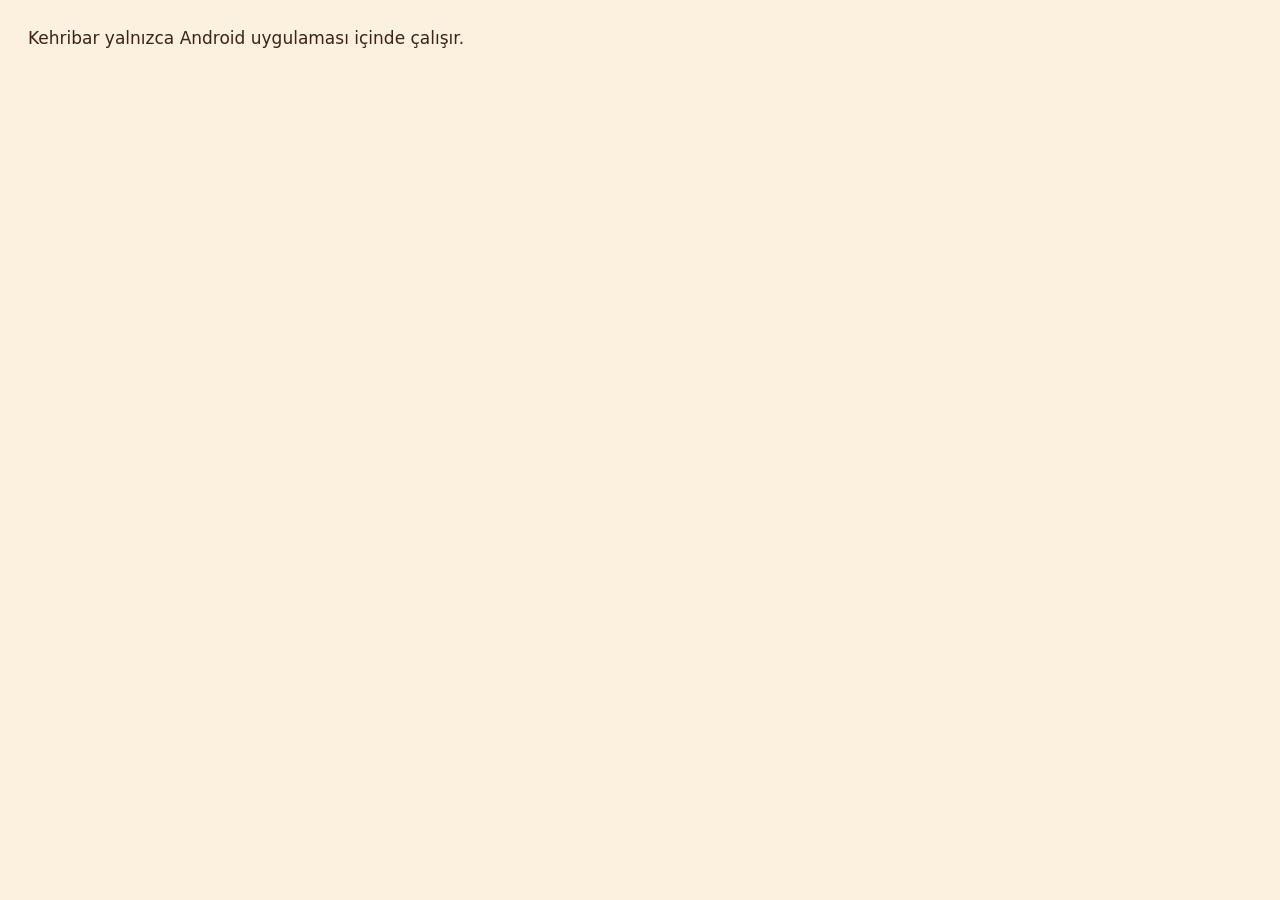
<file: index.html>
<!doctype html>
<html lang="tr" data-theme="light">
<head>
<meta charset="utf-8">
<meta name="viewport" content="width=device-width, initial-scale=1, viewport-fit=cover">
<title>Kehribar</title>
<meta name="theme-color" content="#FBF1DE">
<link rel="preconnect" href="https://fonts.googleapis.com">
<link rel="preconnect" href="https://fonts.gstatic.com" crossorigin>
<link href="https://fonts.googleapis.com/css2?family=Bricolage+Grotesque:opsz,wght@12..96,400..700&family=Newsreader:ital,opsz,wght@0,6..72,400..600;1,6..72,400&display=swap" rel="stylesheet">
<link rel="stylesheet" href="app.css">
</head>
<body>

<!-- Giriş / kilit -->
<main id="login" class="login" hidden>
  <div class="login-col">
    <div class="orb mark" aria-hidden="true"></div>
    <h1>Kehribar</h1>
    <p class="lede" id="loginLede">Notların, sohbetlerin ve takip ettiklerin burada seni bekliyor.</p>
    <form id="loginForm">
      <label class="field" id="nameField">Adın
        <input name="username" autocomplete="username" autocapitalize="words" spellcheck="false">
      </label>
      <label class="field">Parola
        <input name="password" type="password" autocomplete="current-password" required>
      </label>
      <p class="error" id="loginError" role="alert"></p>
      <button class="btn primary" type="submit" id="loginBtn">Aç</button>
    </form>
  </div>
</main>

<!-- Uygulama -->
<div id="shell" hidden>
  <header class="top">
    <button class="icon-btn" id="openDrawer" aria-label="Sohbet geçmişi">
      <svg viewBox="0 0 24 24" width="22" height="22" class="ic"><path d="M4 7h16M4 12h16M4 17h10"/></svg>
    </button>
    <h2 class="top-title" id="topTitle">Kehribar</h2>
    <button class="icon-btn" id="newChat" aria-label="Ana ekran / yeni sohbet">
      <svg viewBox="0 0 24 24" width="22" height="22" class="ic"><path d="M12 5v14M5 12h14"/></svg>
    </button>
  </header>

  <section id="view-chat" class="view chat">
    <div id="messages" class="messages" aria-live="polite"></div>
    <form id="composer" class="composer">
      <textarea id="input" rows="1" maxlength="4000" placeholder="Bir şey yaz ya da söyle…" aria-label="Mesaj"></textarea>
      <button type="button" class="orb-btn" id="voiceBtn" aria-label="Sesli konuşmayı başlat">
        <svg viewBox="0 0 24 24" width="22" height="22" class="ic"><rect x="9" y="3" width="6" height="11" rx="3"/><path d="M5 11a7 7 0 0 0 14 0M12 18v3"/></svg>
      </button>
      <button type="submit" class="send" id="sendBtn" aria-label="Gönder">
        <svg viewBox="0 0 24 24" width="22" height="22" class="ic"><path d="M4 12l16-8-6 16-3-7-7-1z"/></svg>
      </button>
    </form>
  </section>

  <section id="view-notes" class="view" hidden>
    <div class="view-head">
      <p class="muted">Yazdıkların burada kalır. İstersen her gün hatırlatırım ya da güncel durumunu takip ederim.</p>
      <button class="btn primary" id="newNote">Yeni not</button>
    </div>
    <ul id="notesList" class="plain-list"></ul>
  </section>

  <section id="view-inbox" class="view" hidden>
    <div class="view-head">
      <p class="muted">Kehribar'ın kendiliğinden gönderdiği özetler ve takip sonuçları.</p>
      <button class="btn quiet" id="clearInbox">Tümünü temizle</button>
    </div>
    <ul id="inboxList" class="plain-list"></ul>
  </section>

  <section id="view-settings" class="view" hidden>
    <div id="settingsBody"></div>
  </section>

  <nav class="tabs" aria-label="Ana menü">
    <button class="tab" data-view="chat" aria-current="page">
      <svg viewBox="0 0 24 24" width="22" height="22" class="ic"><path d="M4 11l8-7 8 7v8a1 1 0 0 1-1 1h-4v-5h-6v5H5a1 1 0 0 1-1-1z"/></svg>
      Ana ekran
    </button>
    <button class="tab" data-view="notes">
      <svg viewBox="0 0 24 24" width="22" height="22" class="ic"><path d="M6 4h9l3 3v13H6zM9 11h6M9 15h6"/></svg>
      Notlar
    </button>
    <button class="tab" data-view="inbox">
      <svg viewBox="0 0 24 24" width="22" height="22" class="ic"><path d="M4 13l2-7h12l2 7v5H4zM4 13h5l1 2h4l1-2h5"/></svg>
      Gelenler
      <span class="badge" id="inboxBadge" hidden>0</span>
    </button>
    <button class="tab" data-view="settings">
      <svg viewBox="0 0 24 24" width="22" height="22" class="ic"><path d="M5 7h9M18 7h1M5 17h1M10 17h9"/><circle cx="16" cy="7" r="2"/><circle cx="8" cy="17" r="2"/></svg>
      Ayarlar
    </button>
  </nav>
</div>

<!-- Sohbet geçmişi -->
<div id="scrim" class="scrim" hidden></div>
<aside id="drawer" class="drawer" inert aria-label="Sohbet geçmişi">
  <div class="drawer-head">
    <h2>Sohbetler</h2>
    <button class="icon-btn" id="closeDrawer" aria-label="Kapat">
      <svg viewBox="0 0 24 24" width="22" height="22" class="ic"><path d="M6 6l12 12M18 6L6 18"/></svg>
    </button>
  </div>
  <ul id="convList" class="plain-list drawer-list"></ul>
  <div class="drawer-foot">
    <button class="btn danger-quiet" id="deleteAllConvs">Tüm sohbetleri sil</button>
  </div>
</aside>

<!-- Sesli konuşma -->
<div id="voice" class="voice" data-state="idle" hidden>
  <button class="icon-btn voice-close" id="voiceClose" aria-label="Sesli konuşmayı bitir">
    <svg viewBox="0 0 24 24" width="24" height="24" class="ic"><path d="M6 6l12 12M18 6L6 18"/></svg>
  </button>
  <button class="orb big-orb" id="voiceOrb" aria-label="Konuşmak için dokun"></button>
  <p class="voice-status" id="voiceStatus" role="status">Dokun ve konuş</p>
  <p class="voice-text" id="voiceText"></p>
</div>

<!-- Not düzenleyici -->
<dialog id="noteDialog" aria-labelledby="noteDialogTitle">
  <form id="noteForm" class="sheet">
    <h2 id="noteDialogTitle">Not</h2>
    <label class="field">Başlık
      <input name="ntitle" maxlength="120" placeholder="Örn. Pasaport randevusu">
    </label>
    <label class="field">Ayrıntı
      <textarea name="nbody" rows="5" maxlength="4000" placeholder="Aklında ne var?"></textarea>
    </label>
    <label class="row"><span>Her gün hatırlat</span><input type="checkbox" role="switch" class="switch" name="ndaily"></label>
    <label class="row"><span>Güncel durumunu takip et</span><input type="checkbox" role="switch" class="switch" name="nwatch"></label>
    <div id="noteStatus" class="status" hidden></div>
    <div class="sheet-actions">
      <button class="btn primary" type="submit">Kaydet</button>
      <button class="btn" type="button" id="noteCheck" hidden>Şimdi kontrol et</button>
      <button class="btn danger-quiet" type="button" id="noteDelete" hidden>Sil</button>
      <button class="btn quiet" type="button" id="noteCancel">Vazgeç</button>
    </div>
  </form>
</dialog>

<!-- Onay penceresi (tarayıcının confirm/prompt'u yerine) -->
<dialog id="askDialog" aria-labelledby="askText">
  <form method="dialog" class="sheet">
    <p id="askText" class="ask-text"></p>
    <input id="askInput" type="password" autocomplete="off" hidden>
    <div class="sheet-actions">
      <button class="btn primary" id="askOk" value="ok">Tamam</button>
      <button class="btn quiet" value="cancel" formnovalidate>Vazgeç</button>
    </div>
  </form>
</dialog>

<div id="toast" class="toast" role="status"></div>
<script src="backend.js"></script>
<script src="app.js"></script>
</body>
</html>
</file>
<file: app.css>
:root, [data-theme="light"] {
  --bg: #FBF1DE;            /* krem */
  --surface: #FFF9EC;       /* açık krem kart */
  --surface-2: #F6E3BF;     /* bal rengi dolgu */
  --line: #EBD3A5;
  --text: #3B2412;          /* sıcak koyu kahve */
  --muted: #86654A;
  --accent: #EDA23B;        /* kehribar */
  --accent-text: #9A4E0C;   /* krem üzerinde okunur kehribar */
  --accent-ink: #2E1809;
  --danger: #A8321F;
  --glow: rgba(224, 142, 36, .42);
  --orb: radial-gradient(circle at 34% 28%, #FFE9B5 0%, #F6B84A 36%, #DE8A2B 68%, #B8541A 100%);
  --hero: linear-gradient(135deg, #FFEFC6 0%, #FBD58B 100%);
  --hero-line: #F1C16E;
  --shadow: 0 10px 24px -14px rgba(150, 80, 10, .45);
  color-scheme: light;
}
[data-theme="dark"] {
  --bg: #1E1411;
  --surface: #2B1C16;
  --surface-2: #38251D;
  --line: #4A3226;
  --text: #F7E6CC;
  --muted: #C9A98C;
  --accent: #F2A33A;
  --accent-text: #F2A33A;
  --accent-ink: #2A1608;
  --danger: #E0654F;
  --glow: rgba(242, 163, 58, .38);
  --orb: radial-gradient(circle at 35% 28%, #FFD98F 0%, #F2A33A 42%, #C2412D 100%);
  --hero: linear-gradient(135deg, #4A2C1B 0%, #6A3C1C 100%);
  --hero-line: #7A4A22;
  --shadow: 0 10px 24px -14px rgba(0, 0, 0, .6);
  color-scheme: dark;
}

* { box-sizing: border-box; margin: 0; }
html, body { height: 100%; }
body {
  background: var(--bg);
  color: var(--text);
  font: 16px/1.5 "Bricolage Grotesque", system-ui, -apple-system, "Segoe UI", sans-serif;
  -webkit-font-smoothing: antialiased;
  overscroll-behavior: none;
}
body.lock { overflow: hidden; }
[hidden] { display: none !important; }
button, input, select, textarea { font: inherit; color: inherit; }
button { cursor: pointer; background: none; border: 0; }
:focus-visible { outline: 2px solid var(--accent); outline-offset: 2px; }
.ic { fill: none; stroke: currentColor; stroke-width: 1.8; stroke-linecap: round; stroke-linejoin: round; }
.muted { color: var(--muted); font-size: 15px; }
.plain-list { list-style: none; padding: 0; }

/* ---------- Orb: Kehribar'ın imzası ---------- */
.orb { border-radius: 50%; background: var(--orb); box-shadow: 0 0 40px var(--glow); }

/* ---------- Giriş ---------- */
.login { min-height: 100dvh; display: grid; place-items: center; padding: 32px 22px;
  background: radial-gradient(90% 55% at 50% 0%, rgba(246, 184, 74, .38) 0%, rgba(246, 184, 74, 0) 70%); }
.login-col { width: min(100%, 380px); display: flex; flex-direction: column; gap: 14px; }
.mark { width: 92px; height: 92px; margin-bottom: 10px; animation: breathe 4.5s ease-in-out infinite; }
.login h1 { font-size: 46px; font-weight: 700; letter-spacing: -.03em; line-height: 1; }
.lede { font-family: Newsreader, Georgia, serif; font-size: 19px; color: var(--muted); margin-bottom: 10px; }
.login form { display: flex; flex-direction: column; gap: 14px; }
.error { color: var(--danger); min-height: 1.4em; font-size: 15px; }

.field { display: flex; flex-direction: column; gap: 6px; font-size: 14px; color: var(--muted); }
.field input, .field textarea, .field select {
  background: var(--surface); border: 1px solid var(--line); border-radius: 14px;
  padding: 12px 14px; color: var(--text); font-size: 16px; width: 100%;
}
.field textarea { resize: vertical; line-height: 1.45; }
.check { display: flex; align-items: center; gap: 10px; font-size: 15px; color: var(--muted); }
.check input { width: 18px; height: 18px; accent-color: var(--accent); }

.btn {
  display: inline-flex; align-items: center; justify-content: center; gap: 8px;
  min-height: 46px; padding: 0 20px; border-radius: 14px;
  background: var(--surface-2); font-weight: 600;
}
.btn:disabled { opacity: .55; cursor: default; }
.btn.primary { background: var(--accent); color: var(--accent-ink); }
.btn.quiet { background: transparent; color: var(--muted); }
.btn.danger-quiet { background: transparent; color: var(--danger); }

/* ---------- Kabuk ---------- */
#shell { display: flex; flex-direction: column; height: 100dvh; max-width: 720px; margin: 0 auto; }
.top {
  display: flex; align-items: center; justify-content: space-between;
  padding: calc(env(safe-area-inset-top) + 8px) 12px 8px;
}
.top-title { font-family: Newsreader, Georgia, serif; font-size: 22px; font-weight: 600; letter-spacing: -.01em; }
.icon-btn { width: 44px; height: 44px; border-radius: 50%; display: grid; place-items: center; color: var(--text); }
.icon-btn:hover { background: var(--surface); }
#shell.nochat #openDrawer, #shell.nochat #newChat { visibility: hidden; }
.weather-line { padding: 0 20px 8px; color: var(--muted); font-size: 14px; }

.view { flex: 1; min-height: 0; overflow-y: auto; padding: 4px 20px 24px; }
.view-head { display: flex; flex-direction: column; gap: 12px; align-items: flex-start; margin-bottom: 14px; }

/* ---------- Sohbet ---------- */
.view.chat { display: flex; flex-direction: column; padding: 0; overflow: hidden; }
.messages { flex: 1; min-height: 0; overflow-y: auto; padding: 8px 20px 16px; display: flex; flex-direction: column; gap: 20px; }
.msg.user {
  align-self: flex-end; max-width: 86%; background: var(--accent); color: var(--accent-ink);
  padding: 9px 15px; border-radius: 18px 18px 4px 18px; font-weight: 500; overflow-wrap: anywhere;
}
.msg.assistant {
  font-family: Newsreader, Georgia, serif; font-size: 18px; line-height: 1.6;
  padding-left: 14px; border-left: 2px solid var(--accent); overflow-wrap: anywhere;
}
.prose p + p, .prose ul, .prose ol, .prose pre, .prose h4 { margin-top: .7em; }
.prose ul, .prose ol { padding-left: 1.3em; }
.prose li + li { margin-top: .25em; }
.prose h4 { font-family: "Bricolage Grotesque", system-ui, sans-serif; font-size: 16px; }
.prose a { color: var(--accent-text); text-underline-offset: 3px; }
.prose code { font-size: .88em; background: var(--surface); padding: 1px 5px; border-radius: 6px; }
.prose pre { background: var(--surface); padding: 12px 14px; border-radius: 12px; overflow-x: auto; }
.prose pre code { background: none; padding: 0; }
.sources { display: flex; flex-wrap: wrap; gap: 6px; margin-top: 10px; font-family: "Bricolage Grotesque", system-ui, sans-serif; }
.sources a {
  font-size: 12.5px; color: var(--muted); text-decoration: none; border: 1px solid var(--line);
  padding: 3px 10px; border-radius: 999px; max-width: 100%; overflow: hidden; text-overflow: ellipsis; white-space: nowrap;
}
/* Dokununca açılan kısayol düğmeleri */
.actions { display: flex; flex-wrap: wrap; gap: 8px; margin-top: 12px; font-family: "Bricolage Grotesque", system-ui, sans-serif; }
.action {
  display: inline-flex; align-items: center; min-height: 44px; padding: 0 18px; border-radius: 14px;
  background: var(--accent); color: var(--accent-ink); font-weight: 600; font-size: 15px; text-decoration: none;
  max-width: 100%; overflow: hidden; text-overflow: ellipsis; white-space: nowrap;
}
.msg.err { font-size: 15px; color: var(--danger); }
.typing { display: flex; gap: 5px; padding: 8px 0 8px 14px; }
.typing i { width: 7px; height: 7px; border-radius: 50%; background: var(--accent); animation: dot 1.1s ease-in-out infinite; }
.typing i:nth-child(2) { animation-delay: .15s; }
.typing i:nth-child(3) { animation-delay: .3s; }

/* ---------- Ana ekran ---------- */
.home { position: relative; display: flex; flex-direction: column; gap: 14px; margin: auto 0; padding: 6px 0 4px; overflow: hidden; }
.home > :not(.sun) { position: relative; z-index: 1; }
.sun {
  position: absolute; top: -70px; right: -90px; width: 300px; height: 300px; border-radius: 50%; z-index: 0; pointer-events: none;
  background: radial-gradient(circle at 38% 32%, #FFE9B5 0%, #F6B84A 34%, rgba(222, 138, 43, .55) 60%, rgba(222, 138, 43, 0) 72%);
  opacity: .85; animation: breathe 8s ease-in-out infinite;
}
.home-date { color: var(--muted); font-size: 15px; text-transform: capitalize; }
.home-hello { font-family: Newsreader, Georgia, serif; font-weight: 500; font-size: 44px; line-height: 1.04; letter-spacing: -.025em; margin-bottom: 4px; }
.home-card {
  background: var(--surface); border: 1px solid var(--line); border-radius: 22px; padding: 15px 18px;
  box-shadow: var(--shadow); text-align: left; width: 100%;
}
.home-card p { font-family: Newsreader, Georgia, serif; font-size: 18px; line-height: 1.4; }
.home-card.weather { background: var(--hero); border-color: var(--hero-line); }
.home-card.link { display: block; }
.home-card-label { display: block; font-size: 13px; font-weight: 600; color: var(--accent-text); margin-bottom: 4px; }
.home-list { list-style: none; padding: 0; font-family: Newsreader, Georgia, serif; font-size: 18px; }
.home-list li { padding: 3px 0 3px 20px; position: relative; }
.home-list li::before { content: ""; position: absolute; left: 2px; top: 13px; width: 9px; height: 9px; border-radius: 50%; background: var(--orb); box-shadow: 0 0 8px var(--glow); }
.home-ask { font-size: 15px; color: var(--muted); margin-top: 6px; }

.empty { margin: auto 0; display: flex; flex-direction: column; gap: 14px; align-items: flex-start; }
.empty h3 { font-size: 30px; line-height: 1.1; letter-spacing: -.02em; font-weight: 700; }
.empty p { font-family: Newsreader, Georgia, serif; font-size: 19px; color: var(--muted); }
.chips { display: flex; flex-wrap: wrap; gap: 8px; }
.chip { border: 1px solid var(--line); background: var(--surface); border-radius: 999px; padding: 9px 15px; font-size: 15px; box-shadow: var(--shadow); }
.chip:active { background: var(--surface-2); }
.chip:hover { border-color: var(--accent); }

.composer {
  display: flex; align-items: flex-end; gap: 8px;
  padding: 10px 14px 12px; border-top: 1px solid var(--line); background: var(--bg);
}
.composer textarea {
  box-shadow: var(--shadow);
  flex: 1; resize: none; max-height: 140px; min-height: 46px; line-height: 1.35;
  background: var(--surface); border: 1px solid var(--line); border-radius: 23px; padding: 11px 17px;
}
.orb-btn, .send { width: 46px; height: 46px; border-radius: 50%; display: grid; place-items: center; flex: none; }
.orb-btn { background: var(--orb); box-shadow: 0 0 18px var(--glow); color: #2A1608; }
.send { background: var(--surface-2); }
.send:disabled { opacity: .4; }

/* ---------- Sekmeler ---------- */
.tabs {
  display: grid; grid-template-columns: repeat(4, 1fr);
  border-top: 1px solid var(--line); background: var(--bg); padding-bottom: env(safe-area-inset-bottom);
}
.tab {
  position: relative; display: flex; flex-direction: column; align-items: center; gap: 2px;
  padding: 9px 0 7px; font-size: 12.5px; color: var(--muted);
}
.tab[aria-current="page"] { color: var(--accent-text); }
.badge {
  position: absolute; top: 4px; left: calc(50% + 6px); min-width: 18px; height: 18px; padding: 0 5px;
  border-radius: 9px; background: var(--danger); color: #fff; font-size: 11px; font-weight: 700;
  display: grid; place-items: center;
}

/* ---------- Listeler ---------- */
.plain-list > li { border-bottom: 1px solid var(--line); }
.note-row { width: 100%; text-align: left; padding: 14px 0; display: flex; flex-direction: column; gap: 3px; }
.note-title { font-weight: 600; font-size: 17px; }
.note-body { color: var(--muted); font-size: 15px; display: -webkit-box; -webkit-line-clamp: 2; -webkit-box-orient: vertical; overflow: hidden; }
.note-tags { display: flex; gap: 12px; font-size: 13px; color: var(--accent-text); }
.note-tags i { font-style: normal; }
.note-status { font-size: 14px; color: var(--text); border-left: 2px solid var(--accent); padding-left: 10px; margin-top: 4px; }
.empty-list { padding: 28px 0; color: var(--muted); font-family: Newsreader, Georgia, serif; font-size: 18px; }

.inbox-item { padding: 16px 0; }
.inbox-item.unread .inbox-title::before {
  content: ""; display: inline-block; width: 8px; height: 8px; border-radius: 50%;
  background: var(--accent); margin-right: 8px; box-shadow: 0 0 8px var(--glow);
}
.inbox-title { font-weight: 600; }
.inbox-meta { font-size: 13px; color: var(--muted); margin-bottom: 6px; }
.inbox-body { font-family: Newsreader, Georgia, serif; font-size: 17px; white-space: pre-line; }

/* ---------- Çekmece ---------- */
.scrim { position: fixed; inset: 0; background: rgba(10, 5, 3, .55); z-index: 20; }
.drawer {
  position: fixed; inset: 0 auto 0 0; width: min(86vw, 340px); z-index: 30; background: var(--surface);
  display: flex; flex-direction: column;
  padding: calc(env(safe-area-inset-top) + 10px) 0 env(safe-area-inset-bottom);
  transform: translateX(-100%); visibility: hidden;
  transition: transform .22s ease, visibility .22s;
}
.drawer.open { transform: none; visibility: visible; }
.drawer-head { display: flex; align-items: center; justify-content: space-between; padding: 0 8px 0 20px; }
.drawer-head h2 { font-size: 19px; }
.drawer-list { flex: 1; overflow-y: auto; padding: 6px 0; }
.drawer-list li { display: flex; align-items: center; border-bottom: 1px solid var(--line); }
.conv-open { flex: 1; min-width: 0; text-align: left; padding: 13px 0 13px 20px; display: flex; flex-direction: column; }
.conv-open.current .conv-title { color: var(--accent-text); }
.conv-title { font-weight: 500; overflow: hidden; text-overflow: ellipsis; white-space: nowrap; }
.conv-date { font-size: 12.5px; color: var(--muted); }
.conv-del { width: 44px; height: 44px; display: grid; place-items: center; color: var(--muted); }
.conv-del:hover { color: var(--danger); }
.drawer-foot { padding: 8px 14px; border-top: 1px solid var(--line); }

/* ---------- Ayarlar ---------- */
#settingsBody h2 { font-size: 15px; font-weight: 600; color: var(--accent-text); margin: 26px 0 6px; }
#settingsBody h2:first-child { margin-top: 8px; }
#settingsBody .field { margin: 10px 0; }
.row {
  display: flex; justify-content: space-between; align-items: center; gap: 12px;
  padding: 12px 0; border-bottom: 1px solid var(--line);
}
.row input[type="time"], .row select {
  background: var(--surface); border: 1px solid var(--line); border-radius: 12px; padding: 8px 10px;
}
.times { display: flex; gap: 8px; align-items: center; }
.switch {
  appearance: none; -webkit-appearance: none; flex: none; width: 50px; height: 30px; border-radius: 15px;
  background: var(--surface-2); border: 1px solid var(--line); position: relative; cursor: pointer;
  transition: background .18s;
}
.switch::after {
  content: ""; position: absolute; top: 3px; left: 3px; width: 22px; height: 22px; border-radius: 50%;
  background: var(--muted); transition: transform .18s, background .18s;
}
.switch:checked { background: var(--accent); border-color: var(--accent); }
.switch:checked::after { transform: translateX(20px); background: var(--accent-ink); }
.seg { display: inline-flex; border: 1px solid var(--line); border-radius: 14px; overflow: hidden; margin: 6px 0; }
.seg button { padding: 10px 22px; color: var(--muted); }
.seg button[aria-pressed="true"] { background: var(--accent); color: var(--accent-ink); font-weight: 600; }
.btns { display: flex; flex-wrap: wrap; gap: 8px; margin-top: 8px; }
.hint { color: var(--muted); font-size: 14px; margin-top: 6px; }

/* ---------- Not penceresi ---------- */
dialog {
  border: 0; padding: 0; background: var(--surface); color: var(--text);
  width: min(100%, 560px); max-width: 100%; max-height: 92dvh; margin: auto auto 0;
  border-radius: 24px 24px 0 0;
}
dialog::backdrop { background: rgba(10, 5, 3, .6); }
.sheet { display: flex; flex-direction: column; gap: 10px; padding: 22px 20px calc(env(safe-area-inset-bottom) + 18px); }
.sheet h2 { font-size: 20px; }
.sheet-actions { display: flex; flex-wrap: wrap; gap: 8px; margin-top: 8px; }
.status { font-size: 14px; border-left: 2px solid var(--accent); padding-left: 10px; }
.status small { display: block; color: var(--muted); margin-top: 2px; }

/* ---------- Sesli konuşma ---------- */
.voice {
  position: fixed; inset: 0; z-index: 50; padding: 24px;
  background: radial-gradient(120% 80% at 50% 36%, #FFF4D8 0%, #FBE2AE 55%, #F2C778 100%);
  color: #3B2412; display: flex; flex-direction: column; align-items: center; justify-content: center; gap: 26px;
}
.voice-close { position: absolute; top: calc(env(safe-area-inset-top) + 12px); right: 12px; color: #3B2412; }
.big-orb { width: 210px; height: 210px; box-shadow: 0 0 80px rgba(222, 138, 43, .6), 0 20px 40px -20px rgba(150, 80, 10, .6); }
.voice[data-state="listening"] .big-orb { animation: breathe 2.4s ease-in-out infinite; }
.voice[data-state="thinking"] .big-orb { animation: think 1.2s ease-in-out infinite; }
.voice[data-state="speaking"] .big-orb { animation: speak .75s ease-in-out infinite; }
.voice-status { font-size: 20px; font-weight: 600; }
.voice-text {
  font-family: Newsreader, Georgia, serif; font-style: italic; font-size: 20px; line-height: 1.45;
  text-align: center; max-width: 30ch; max-height: 8.5em; overflow-y: auto; color: #6B4426; min-height: 3em;
}

.toast {
  position: fixed; left: 50%; bottom: calc(env(safe-area-inset-bottom) + 84px); transform: translate(-50%, 20px);
  background: var(--text); color: var(--bg); padding: 10px 18px; border-radius: 999px; font-size: 15px;
  max-width: 90vw; opacity: 0; pointer-events: none; transition: opacity .2s, transform .2s; z-index: 60;
}
.toast.show { opacity: 1; transform: translate(-50%, 0); }

@keyframes breathe { 0%, 100% { transform: scale(1); } 50% { transform: scale(1.07); } }
@keyframes think { 0%, 100% { transform: scale(.94); opacity: .75; } 50% { transform: scale(1); opacity: 1; } }
@keyframes speak { 0%, 100% { transform: scale(1); } 50% { transform: scale(1.13); } }
@keyframes dot { 0%, 100% { opacity: .3; transform: translateY(0); } 50% { opacity: 1; transform: translateY(-3px); } }

@media (prefers-reduced-motion: reduce) {
  *, *::before, *::after { animation: none !important; transition: none !important; }
}

.ask-text { font-family: Newsreader, Georgia, serif; font-size: 19px; line-height: 1.4; }
#askInput { background: var(--surface); border: 1px solid var(--line); border-radius: 14px; padding: 12px 14px; font-size: 16px; width: 100%; }
</file>
